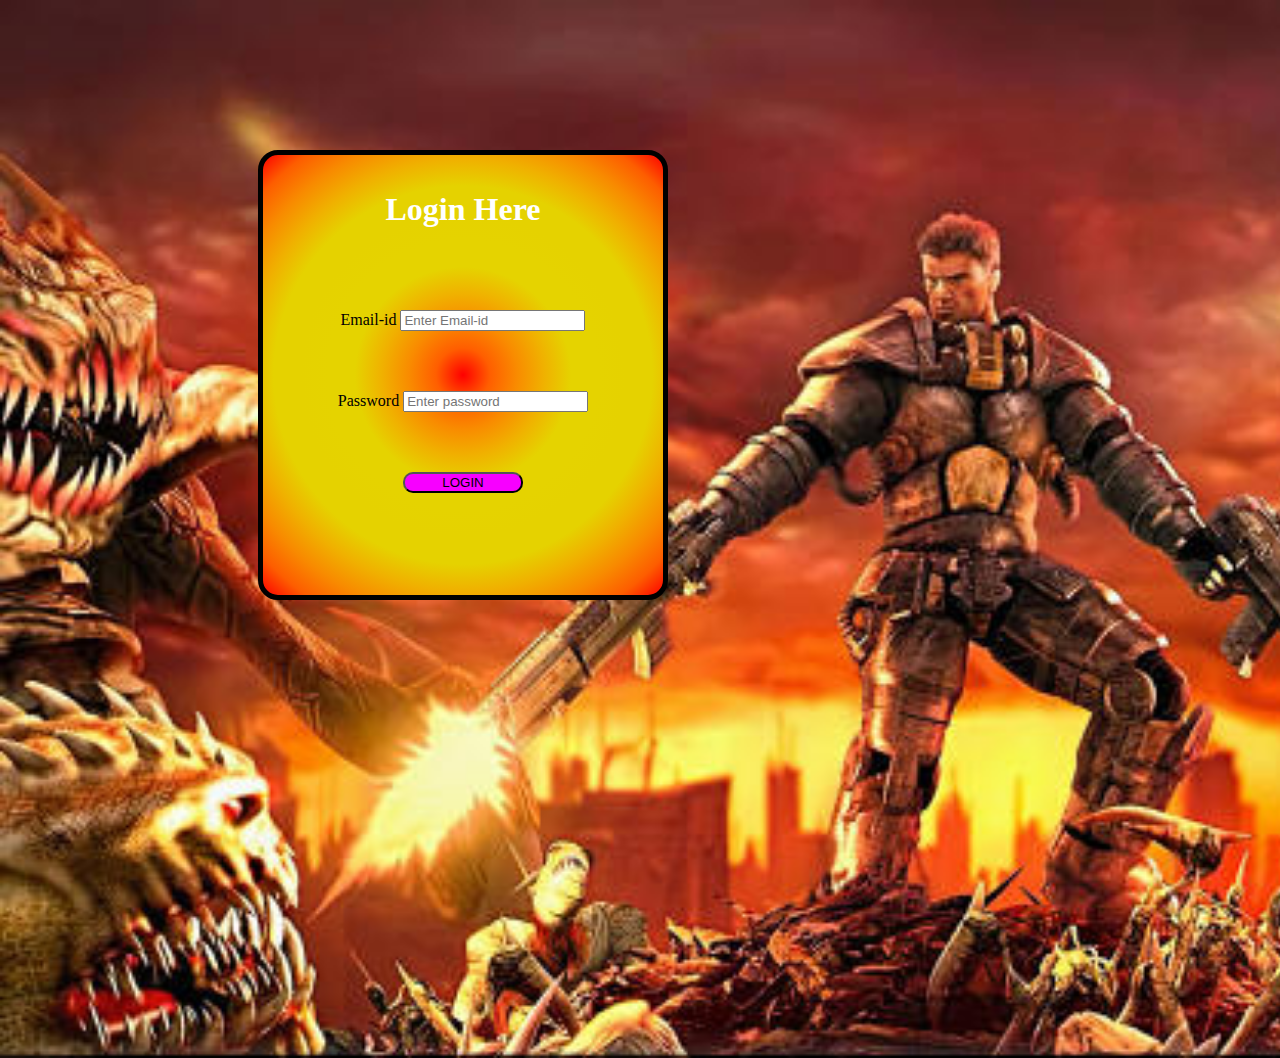
<file: 2nd web/game webpage/login2.html>
<!DOCTYPE html>
<html lang="en">
<head>

    <title>login</title>
</head>
<body> 
    <div class="div1">
<form class="myform"><CENTER>
    <h1>Login Here</h1>
 <!-- <label>Username</label>
 <input type="text" id="user" placeholder="Enter user name"> <br><br><br> -->

 <label>Email-id</label>
 <input type="email" id="email" placeholder="Enter Email-id"><br>
 <label>Password</label>
 <input type="password" id="pswd" placeholder="Enter password"><br> 

 <button class="btn" onclick="check()">LOGIN</button></CENTER>
</form>
</div>
<style>

    body { background-image: url(img/game2.jpg);
            background-size: cover;
            background-repeat: no-repeat;
            width: 100%;
            height: 100vh;
            }
    .myform{
        background-image: radial-gradient(circle, #ff0000, #ff5e00, #f98b00, #f0b100, #e5d300, #e5d300, #e5d200, #e5d200, #f0b000, #f88a00, #fd5d00, #fd0000);
              margin-top: 150px; 
              margin-left: 250px; 
              width:400px;
              height:400px;
              padding-top:15px;
              padding-bottom: 25px;
              border: solid black 5px;
              border-radius: 20px;
            }
    .btn { width:120px;background-color:rgb(247, 0, 255);border-radius: 10px;}

    input,.btn {margin-top:60px ;}
    h1{color:white}
</style>

 <script>
 function check(){
var str=document.getElementById('pswd').value;
 if (str.match(/[a-z]/g) &&
     str.match(/[A-Z]/g) &&
     str.match(/[0-9]/g) &&
     str.match(/[^a-zA-Z\d]/g) &&
     str.length>=8)
     window.open("./home.html")
     
 else 
    alert("password is invalid \n GUIDELINES \n *Password should be equal or greater than 8 characters. \n *Password should contain at least 1 lowercase alphabet,1 uppercase alphabet. \n*Password should contain  aleast one numeric value and one special character.")
 }

    </script>
</body> 
</html>
</file>
